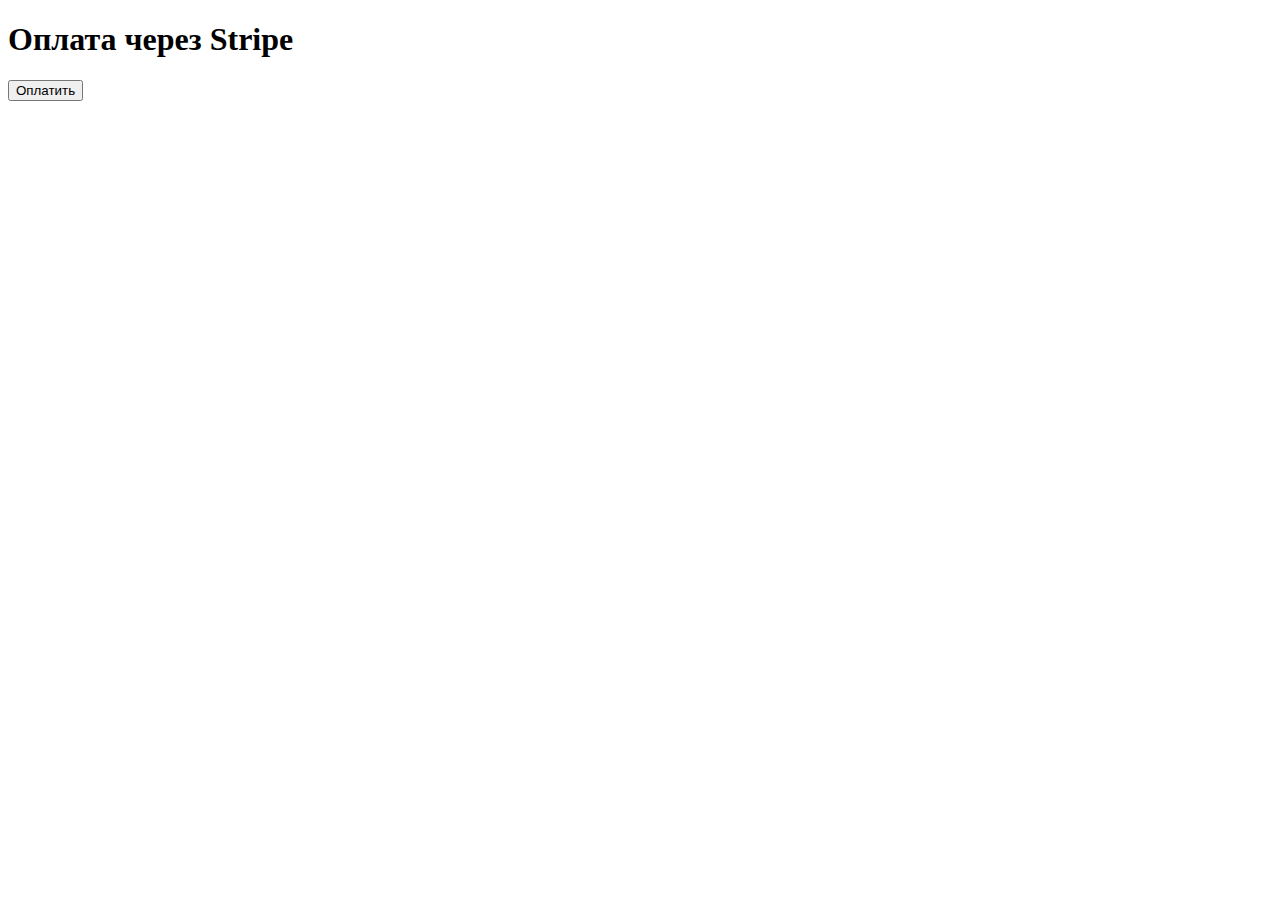
<file: frontend/stripe.html>
<!DOCTYPE html>
<html lang="en">
<head>
    <meta charset="UTF-8">
    <meta name="viewport" content="width=device-width, initial-scale=1.0">
    <title>Оплата через Stripe</title>
    <script src="https://js.stripe.com/v3/"></script>
</head>
<body>
    <h1>Оплата через Stripe</h1>
    <form id="payment-form">
        <div id="card-element">
            <!-- Элемент для ввода данных карты -->
        </div>
        <button id="submit">Оплатить</button>
        <div id="card-errors" role="alert"></div>
    </form>

    <script>
        const stripe = Stripe('pk_test_51R0Ky1FYHzocUDkutZ44QBJENjNonUkKCjdw0z3LUCGKzQgCpJaVlHBQAA3l02CAqaoeNWevGzk8414L2QzGCSw60078TkDUQ8'); // Замените на ваш публичный ключ

        const elements = stripe.elements();
        const cardElement = elements.create('card');
        cardElement.mount('#card-element');

        const form = document.getElementById('payment-form');
        form.addEventListener('submit', async (event) => {
            event.preventDefault();

            const { paymentIntent, error } = await stripe.confirmCardPayment(
                '{{ .client_secret }}', // Используем оригинальный client_secret
                {
                    payment_method: {
                        card: cardElement,
                    },
                }
            );

            if (error) {
                console.error("Ошибка оплаты:", error);
                alert('Ошибка оплаты: ' + error.message);
            } else {
                console.log('Оплата успешна:', paymentIntent);
                alert('Оплата прошла успешно!');
            }
        });
    </script>
</body>
</html>
</file>
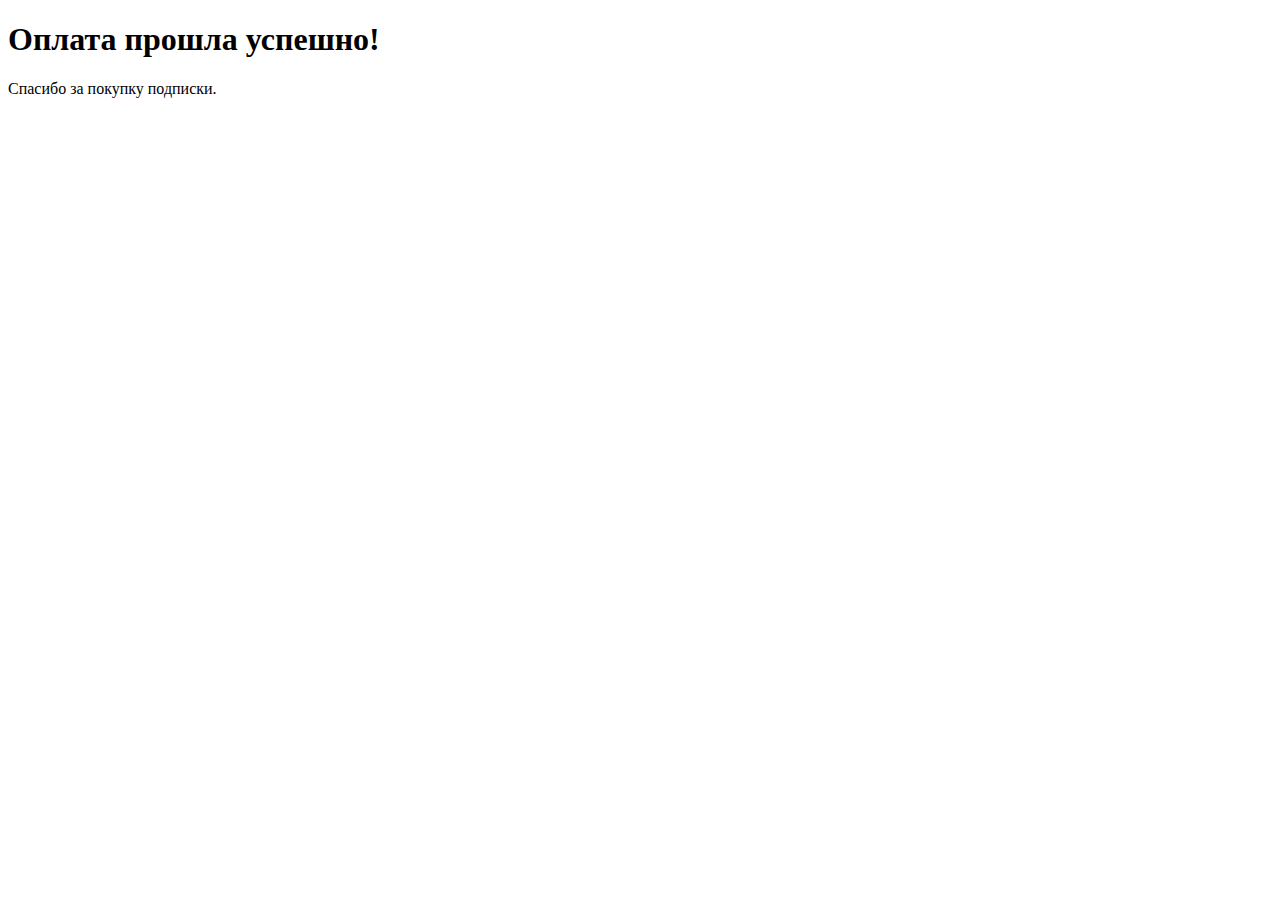
<file: pkg/templates/success.html>
<!DOCTYPE html>
<html lang="en">
<head>
    <meta charset="UTF-8">
    <meta name="viewport" content="width=device-width, initial-scale=1.0">
    <title>Оплата успешна</title>
</head>
<body>
    <h1>Оплата прошла успешно!</h1>
    <p>Спасибо за покупку подписки.</p>
</body>
</html>
</file>
